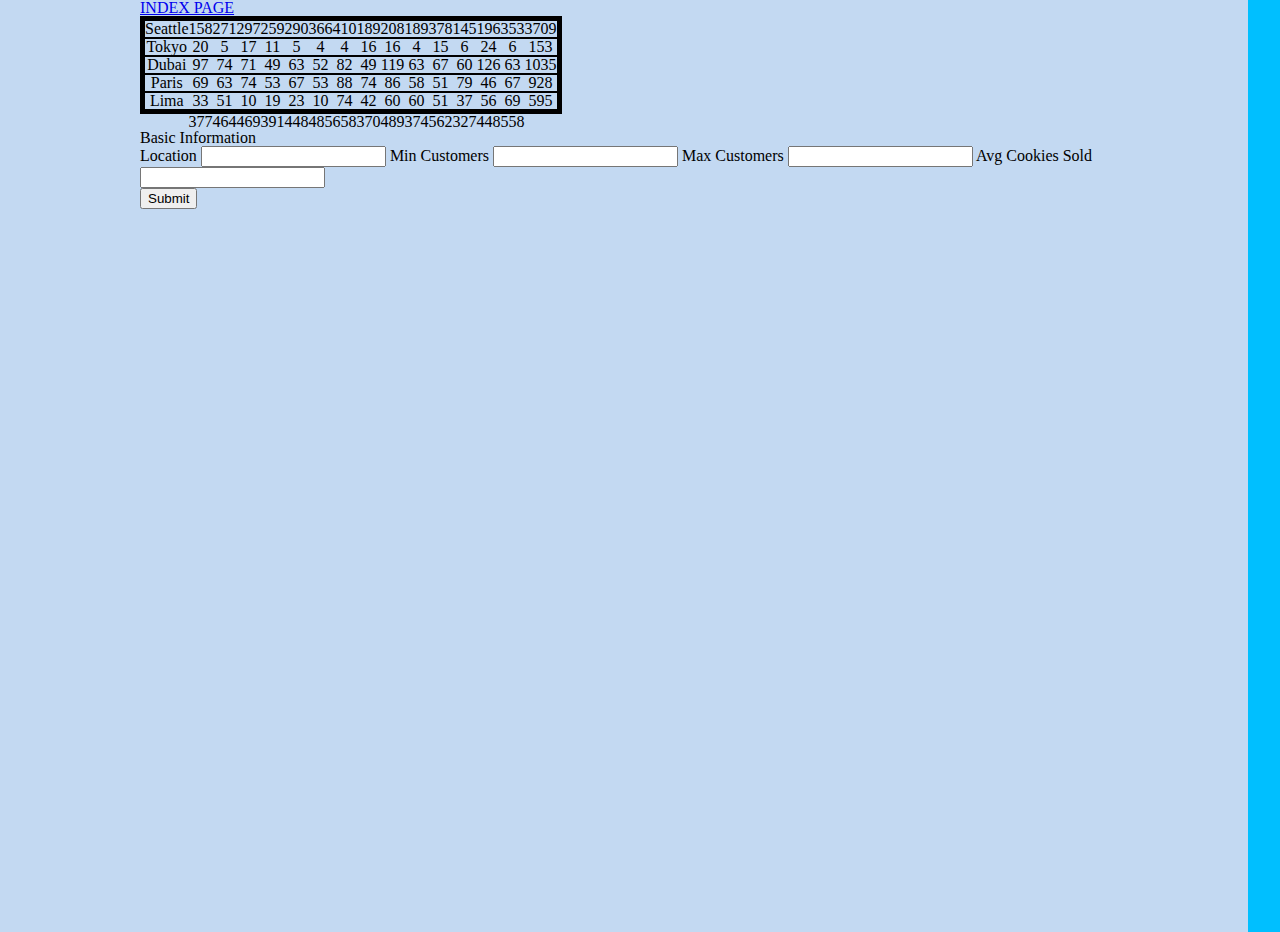
<file: sales.html>
<!DOCTYPE html>
<html lang="en">

<head>
  <meta charset="UTF-b">
  <title>Cookies</title>
  <link rel="stylesheet" href="css/reset.css">
  <link rel="stylesheet" href="css/style.css">
</head>

<body>
  <header>
    <a href="./index.html"> INDEX PAGE </a>
    <section id="test"></section>
  </header>
  <main>
    <div class="tablestyle">
      <table>
        <thead></thead>
        <tbody></tbody>
        <tfoot></tfoot>
      </table>
    </div>
    <form id="addStoreForm">
      <fieldset>
        <legend>Basic Information</legend>
        <label>Location</label>
        <input name="name" type="text" />
        <label>Min Customers</label>
        <input name="min" type="text" />
        <label>Max Customers</span>
        <input name="max" type="text" />
        <label>Avg Cookies Sold</span>
        <input name="avg" type="text" />
      </fieldset>
      <button type="submit">Submit</button>
    </form>
    </form>
  </main>
  <footer>
  </footer>
  <script src="js/app.js"></script>
</body>

</html>
</file>
<file: css/style.css>
html {
  display:flex;
  margin: auto;
  background-color: #c3d9f2;
}

body {
  flex-direction: column;
  margin: auto;
  width: 1000px;
}   

ul {
  text-align: center;
}

.banner {
  display: flex;
  justify-content: space-evenly;
  width: 100%;
}

.banner img {
  display: flex;
  position: relative;
  width: 200px;
  top: 200px;
}

.navigation {
  position:absolute;
  background: deepskyblue;
  left: 140px;
  height: 100%;
}

.navigation a {
  text-decoration: none;
  display: block;
  padding: 1em;
  color: white;
}

.navigation a:hover {
  background: #c3d9f2;
}

section {
  position: absolute;
  display: flex;
  flex-direction: column;
  background: deepskyblue;
  height: 100%;
  top:0;
  right:0;
  padding: 1em;
  color: rgb(27, 71, 102);
}

h1 {
  font-family: cursive;
  color: rgb(27, 71, 102);
  border: 5px solid deepskyblue;
  display: flex;
  font-size: 100px;
  padding-right: 200px;
}

h2 {
  font-family: monospace;
  display: flex;
  flex-wrap: wrap;
  margin-bottom: 75px;
  font-size: 50px;
  width: 300px;
}

h3 {
  color: deepskyblue;
  font-size: 25px;
  font-family:fantasy;
  margin-bottom: 25px;
  
}

section ul {
  font-family:fantasy;
  position: relative;
  flex-direction: column;
  justify-content: center;
  display:flex;
  left: 20px;
  height: 175px;
  text-align: left;
  padding-left: 5px;
  background-color: #c3d9f2;
}

tbody {
  border: solid 5px black;
  text-align: center;
  margin: auto;
}

tr {
  border: solid 2px black;
}

td{
  margin-right: 30px;
}
</file>
